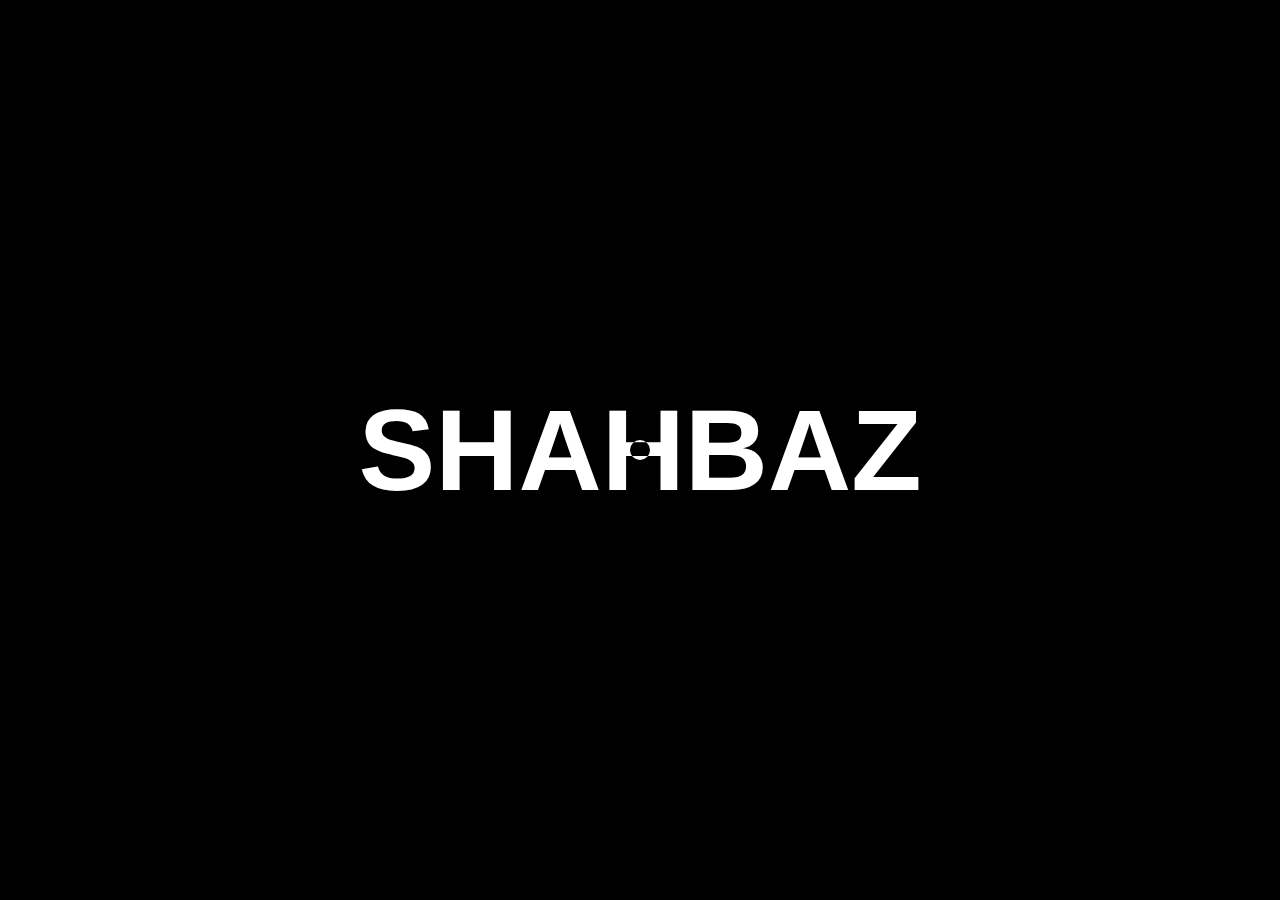
<file: Project3/index3.html>
<!DOCTYPE html>
<html lang="en">
<head>
    <meta charset="UTF-8">
    <meta name="viewport" content="width=device-width, initial-scale=1.0">
    <title>Document</title>
    <link rel="stylesheet" href="style3.css">
</head>

<body>
    <div id="main">
        <div class="cursor"></div>
        <h1>SHAHBAZ</h1>
    </div>
    <script src="script3.JS"></script>
</body>

</html>
</file>
<file: Project3/style3.css>
*{
    margin: 0;
    padding: 0;
    box-sizing: border-box;
    font-family: Verdana, Geneva, Tahoma, sans-serif;
    color: #fff;
    cursor: default;
}

html,body{
    width: 100%;
    height: 100%;
}

#main{
    height: 100%;
    width: 100%;
    background-color: rgb(0, 0, 0);
    display: flex;
    align-items: center;
    justify-content: center;
}

.cursor{
    height: 20px;
    width: 20px;
    background-color: white;
    mix-blend-mode: difference;
    border-radius: 50%;
    position: absolute;
    transition: all linear 0.2s;
} 

h1{
    font-size: 9vw;
    font-weight: 900;
}
</file>
